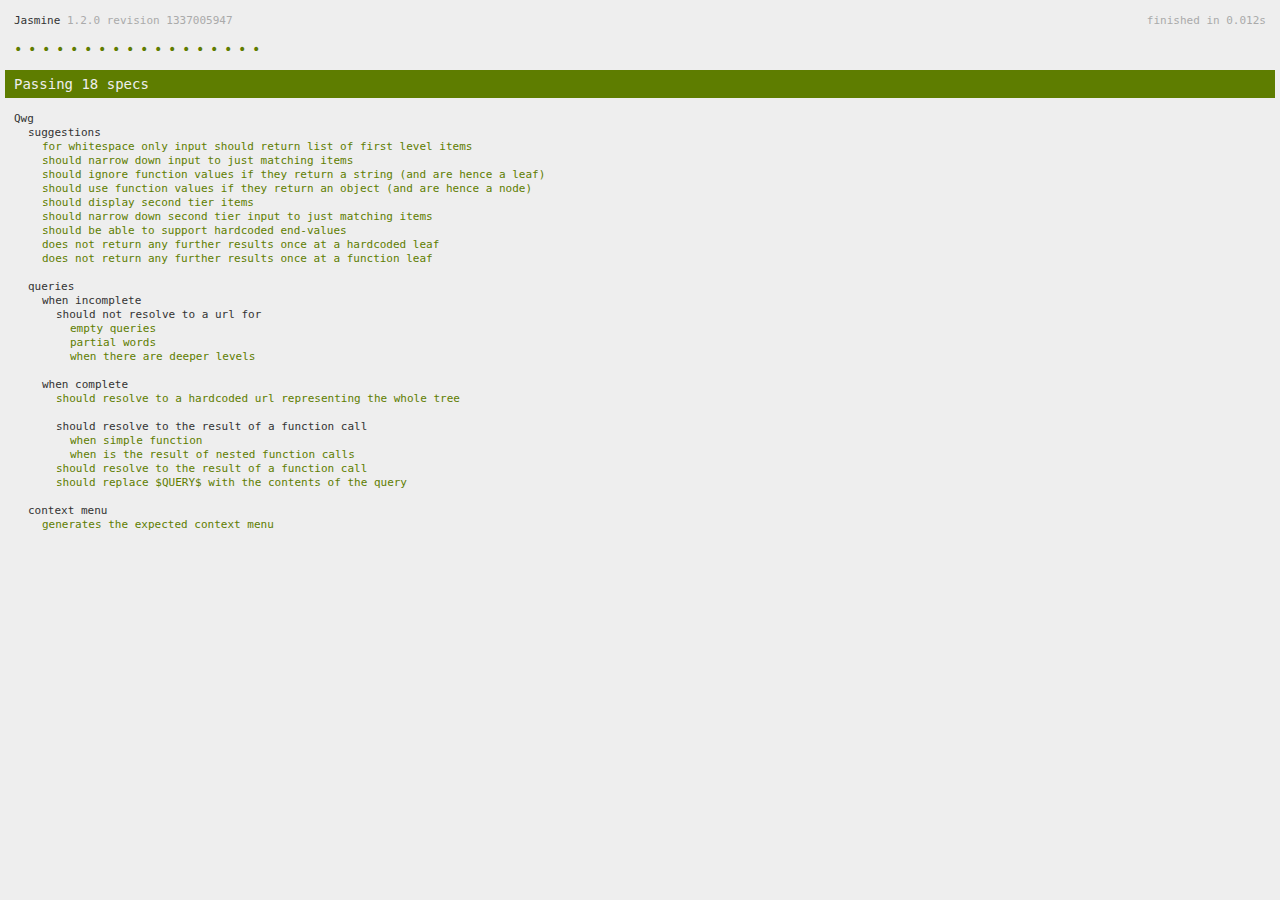
<file: qwg/spec/SpecRunner.html>
<!DOCTYPE HTML PUBLIC "-//W3C//DTD HTML 4.01 Transitional//EN"
        "http://www.w3.org/TR/html4/loose.dtd">
<html>
<head>
    <title>Jasmine Spec Runner</title>

    <link rel="stylesheet" type="text/css" href="lib/jasmine-1.2.0/jasmine.css">
    <script type="text/javascript" src="lib/jasmine-1.2.0/jasmine.js"></script>
    <script type="text/javascript" src="lib/jasmine-1.2.0/jasmine-html.js"></script>

    <!-- include source files here... -->
    <script type="text/javascript" src="../src/lib/underscore/js/underscore-min.js"></script>
    <script type="text/javascript" src="../src/lib/underscore/js/underscore.string.min.js"></script>
    <script type="text/javascript" src="../src/bootstrap.js"></script>
    <script type="text/javascript" src="../src/Qwg.js"></script>

    <!-- include spec files here... -->
    <script type="text/javascript" src="QwgSpec.js"></script>

    <script type="text/javascript">
        (function () {
            var jasmineEnv = jasmine.getEnv();
            jasmineEnv.updateInterval = 1000;

            var htmlReporter = new jasmine.HtmlReporter();

            jasmineEnv.addReporter(htmlReporter);

            jasmineEnv.specFilter = function (spec) {
                return htmlReporter.specFilter(spec);
            };

            var currentWindowOnload = window.onload;

            window.onload = function () {
                if (currentWindowOnload) {
                    currentWindowOnload();
                }
                execJasmine();
            };

            function execJasmine() {
                jasmineEnv.execute();
            }

        })();
    </script>

</head>

<body>
</body>
</html>
</file>
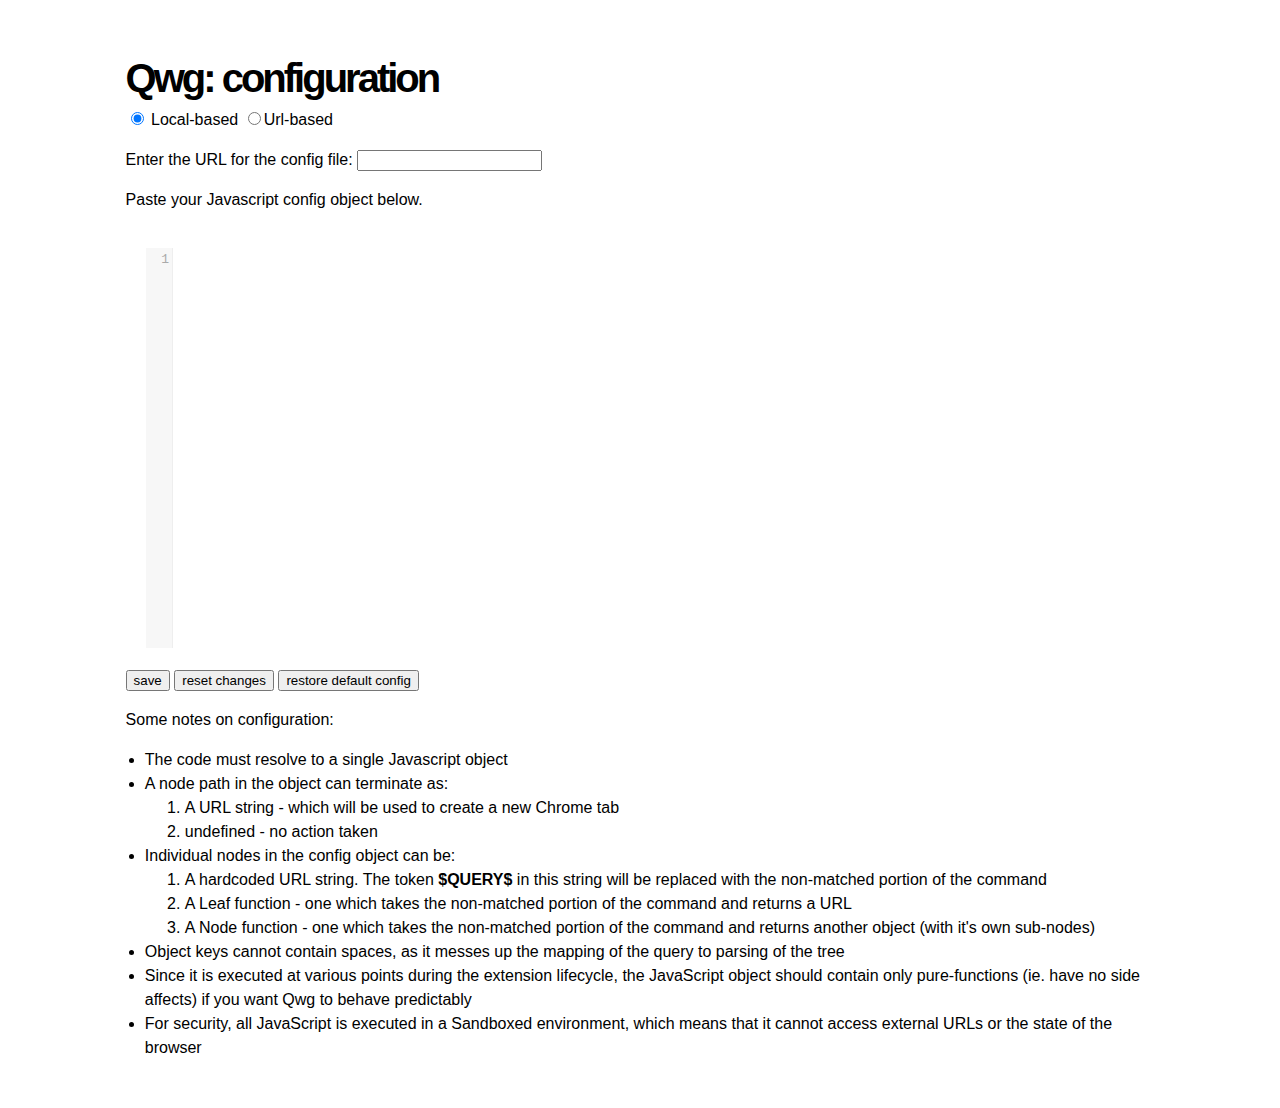
<file: qwg/src/options.html>
<!DOCTYPE html PUBLIC "-//W3C//DTD XHTML 1.0 Strict//EN" "http://www.w3.org/TR/xhtml1/DTD/xhtml1-strict.dtd">
<html xmlns="http://www.w3.org/1999/xhtml" xml:lang="en">
<head>
    <link rel="stylesheet" href="lib/codemirror/codemirror.css">
    <link rel="stylesheet" href="options.css">
<body>
<h1>Qwg: configuration</h1>

<div id="configControl">
    <label class="radio">
        <input type="radio" name="optionsRadios" id="local" value="localConfig" checked="checked"/>
        Local-based
    </label>
    <label class="radio">
        <input type="radio" name="optionsRadios" id="url" value="urlBasedConfig"/>Url-based
    </label>
</div>
<div id="urlBasedConfig">
    <p>Enter the URL for the config file:
        <input type="text" value="" id="configUrl"/>
    </p>
</div>
<div id="localConfig">
    <p>Paste your Javascript config object below.</p>

    <div id="code"></div>
    <div id="controls">
        <button id="save">save</button>
        <button id="reset">reset changes</button>
        <button id="defaults">restore default config</button>
        <span id="message"/>
    </div>
    <p>Some notes on configuration:
    <ul>
        <li>The code must resolve to a single Javascript object</li>
        <li>A node path in the object can terminate as:
            <ol>
                <li>A URL string - which will be used to create a new Chrome tab</li>
                <li>undefined - no action taken</li>
            </ol>
        </li>
        <li>Individual nodes in the config object can be:
            <ol>
                <li>A hardcoded URL string. The token <strong>$QUERY$</strong> in this string will be replaced with the
                    non-matched portion of the command
                </li>
                <li>A Leaf function - one which takes the non-matched portion of the command and returns a URL</li>
                <li>A Node function - one which takes the non-matched portion of the command and returns another object
                    (with it's own sub-nodes)
                </li>
            </ol>
        </li>
        <li>Object keys cannot contain spaces, as it messes up the mapping of the query to parsing of the tree</li>
        <li>Since it is executed at various points during the extension lifecycle, the JavaScript object should contain
            only pure-functions (ie. have no side affects) if you want Qwg to behave predictably
        </li>
        <li>For security, all JavaScript is executed in a Sandboxed environment, which means that it cannot access
            external URLs or the state of the browser
        </li>
    </ul>
    </p>
</div>

</body>
<script type="text/javascript" src="lib/codemirror/codemirror.js"></script>
<script type="text/javascript" src="lib/codemirror/javascript.js"></script>
<script type="text/javascript" src="lib/codemirror/util/formatting.js"></script>
<script type="text/javascript" src="lib/jquery/js/jquery-1.7.2.min.js"></script>
<script type="text/javascript" src="lib/jquery-ui/js/jquery-ui-1.8.20.custom.min.js"></script>
<script type="text/javascript" src="lib/underscore/js/underscore-min.js"></script>
<script type="text/javascript" src="DefaultData.js"></script>
<script type="text/javascript" src="ChromeStorage.js"></script>
<script type="text/javascript" src="AsyncQwg.js"></script>
<script type="text/javascript" src="options.js"></script>
</html>
</file>
<file: qwg/spec/lib/jasmine-1.2.0/jasmine.css>
body { background-color: #eeeeee; padding: 0; margin: 5px; overflow-y: scroll; }

#HTMLReporter { font-size: 11px; font-family: Monaco, "Lucida Console", monospace; line-height: 14px; color: #333333; }
#HTMLReporter a { text-decoration: none; }
#HTMLReporter a:hover { text-decoration: underline; }
#HTMLReporter p, #HTMLReporter h1, #HTMLReporter h2, #HTMLReporter h3, #HTMLReporter h4, #HTMLReporter h5, #HTMLReporter h6 { margin: 0; line-height: 14px; }
#HTMLReporter .banner, #HTMLReporter .symbolSummary, #HTMLReporter .summary, #HTMLReporter .resultMessage, #HTMLReporter .specDetail .description, #HTMLReporter .alert .bar, #HTMLReporter .stackTrace { padding-left: 9px; padding-right: 9px; }
#HTMLReporter #jasmine_content { position: fixed; right: 100%; }
#HTMLReporter .version { color: #aaaaaa; }
#HTMLReporter .banner { margin-top: 14px; }
#HTMLReporter .duration { color: #aaaaaa; float: right; }
#HTMLReporter .symbolSummary { overflow: hidden; *zoom: 1; margin: 14px 0; }
#HTMLReporter .symbolSummary li { display: block; float: left; height: 7px; width: 14px; margin-bottom: 7px; font-size: 16px; }
#HTMLReporter .symbolSummary li.passed { font-size: 14px; }
#HTMLReporter .symbolSummary li.passed:before { color: #5e7d00; content: "\02022"; }
#HTMLReporter .symbolSummary li.failed { line-height: 9px; }
#HTMLReporter .symbolSummary li.failed:before { color: #b03911; content: "x"; font-weight: bold; margin-left: -1px; }
#HTMLReporter .symbolSummary li.skipped { font-size: 14px; }
#HTMLReporter .symbolSummary li.skipped:before { color: #bababa; content: "\02022"; }
#HTMLReporter .symbolSummary li.pending { line-height: 11px; }
#HTMLReporter .symbolSummary li.pending:before { color: #aaaaaa; content: "-"; }
#HTMLReporter .bar { line-height: 28px; font-size: 14px; display: block; color: #eee; }
#HTMLReporter .runningAlert { background-color: #666666; }
#HTMLReporter .skippedAlert { background-color: #aaaaaa; }
#HTMLReporter .skippedAlert:first-child { background-color: #333333; }
#HTMLReporter .skippedAlert:hover { text-decoration: none; color: white; text-decoration: underline; }
#HTMLReporter .passingAlert { background-color: #a6b779; }
#HTMLReporter .passingAlert:first-child { background-color: #5e7d00; }
#HTMLReporter .failingAlert { background-color: #cf867e; }
#HTMLReporter .failingAlert:first-child { background-color: #b03911; }
#HTMLReporter .results { margin-top: 14px; }
#HTMLReporter #details { display: none; }
#HTMLReporter .resultsMenu, #HTMLReporter .resultsMenu a { background-color: #fff; color: #333333; }
#HTMLReporter.showDetails .summaryMenuItem { font-weight: normal; text-decoration: inherit; }
#HTMLReporter.showDetails .summaryMenuItem:hover { text-decoration: underline; }
#HTMLReporter.showDetails .detailsMenuItem { font-weight: bold; text-decoration: underline; }
#HTMLReporter.showDetails .summary { display: none; }
#HTMLReporter.showDetails #details { display: block; }
#HTMLReporter .summaryMenuItem { font-weight: bold; text-decoration: underline; }
#HTMLReporter .summary { margin-top: 14px; }
#HTMLReporter .summary .suite .suite, #HTMLReporter .summary .specSummary { margin-left: 14px; }
#HTMLReporter .summary .specSummary.passed a { color: #5e7d00; }
#HTMLReporter .summary .specSummary.failed a { color: #b03911; }
#HTMLReporter .description + .suite { margin-top: 0; }
#HTMLReporter .suite { margin-top: 14px; }
#HTMLReporter .suite a { color: #333333; }
#HTMLReporter #details .specDetail { margin-bottom: 28px; }
#HTMLReporter #details .specDetail .description { display: block; color: white; background-color: #b03911; }
#HTMLReporter .resultMessage { padding-top: 14px; color: #333333; }
#HTMLReporter .resultMessage span.result { display: block; }
#HTMLReporter .stackTrace { margin: 5px 0 0 0; max-height: 224px; overflow: auto; line-height: 18px; color: #666666; border: 1px solid #ddd; background: white; white-space: pre; }

#TrivialReporter { padding: 8px 13px; position: absolute; top: 0; bottom: 0; left: 0; right: 0; overflow-y: scroll; background-color: white; font-family: "Helvetica Neue Light", "Lucida Grande", "Calibri", "Arial", sans-serif; /*.resultMessage {*/ /*white-space: pre;*/ /*}*/ }
#TrivialReporter a:visited, #TrivialReporter a { color: #303; }
#TrivialReporter a:hover, #TrivialReporter a:active { color: blue; }
#TrivialReporter .run_spec { float: right; padding-right: 5px; font-size: .8em; text-decoration: none; }
#TrivialReporter .banner { color: #303; background-color: #fef; padding: 5px; }
#TrivialReporter .logo { float: left; font-size: 1.1em; padding-left: 5px; }
#TrivialReporter .logo .version { font-size: .6em; padding-left: 1em; }
#TrivialReporter .runner.running { background-color: yellow; }
#TrivialReporter .options { text-align: right; font-size: .8em; }
#TrivialReporter .suite { border: 1px outset gray; margin: 5px 0; padding-left: 1em; }
#TrivialReporter .suite .suite { margin: 5px; }
#TrivialReporter .suite.passed { background-color: #dfd; }
#TrivialReporter .suite.failed { background-color: #fdd; }
#TrivialReporter .spec { margin: 5px; padding-left: 1em; clear: both; }
#TrivialReporter .spec.failed, #TrivialReporter .spec.passed, #TrivialReporter .spec.skipped { padding-bottom: 5px; border: 1px solid gray; }
#TrivialReporter .spec.failed { background-color: #fbb; border-color: red; }
#TrivialReporter .spec.passed { background-color: #bfb; border-color: green; }
#TrivialReporter .spec.skipped { background-color: #bbb; }
#TrivialReporter .messages { border-left: 1px dashed gray; padding-left: 1em; padding-right: 1em; }
#TrivialReporter .passed { background-color: #cfc; display: none; }
#TrivialReporter .failed { background-color: #fbb; }
#TrivialReporter .skipped { color: #777; background-color: #eee; display: none; }
#TrivialReporter .resultMessage span.result { display: block; line-height: 2em; color: black; }
#TrivialReporter .resultMessage .mismatch { color: black; }
#TrivialReporter .stackTrace { white-space: pre; font-size: .8em; margin-left: 10px; max-height: 5em; overflow: auto; border: 1px inset red; padding: 1em; background: #eef; }
#TrivialReporter .finished-at { padding-left: 1em; font-size: .6em; }
#TrivialReporter.show-passed .passed, #TrivialReporter.show-skipped .skipped { display: block; }
#TrivialReporter #jasmine_content { position: fixed; right: 100%; }
#TrivialReporter .runner { border: 1px solid gray; display: block; margin: 5px 0; padding: 2px 0 2px 10px; }
</file>
<file: qwg/src/lib/codemirror/codemirror.css>
.CodeMirror {
  line-height: 1em;
  font-family: monospace;

  /* Necessary so the scrollbar can be absolutely positioned within the wrapper on Lion. */
  position: relative;
  /* This prevents unwanted scrollbars from showing up on the body and wrapper in IE. */
  overflow: hidden;
}

.CodeMirror-scroll {
  overflow: auto;
  height: 400px;
  /* This is needed to prevent an IE[67] bug where the scrolled content
     is visible outside of the scrolling box. */
  position: relative;
  outline: none;
}

/* Vertical scrollbar */
.CodeMirror-scrollbar {
  position: absolute;
  right: 0; top: 0;
  overflow-x: hidden;
  overflow-y: scroll;
  z-index: 5;
}
.CodeMirror-scrollbar-inner {
  /* This needs to have a nonzero width in order for the scrollbar to appear
     in Firefox and IE9. */
  width: 1px;
}
.CodeMirror-scrollbar.cm-sb-overlap {
  /* Ensure that the scrollbar appears in Lion, and that it overlaps the content
     rather than sitting to the right of it. */
  position: absolute;
  z-index: 1;
  float: none;
  right: 0;
  min-width: 12px;
}
.CodeMirror-scrollbar.cm-sb-nonoverlap {
  min-width: 12px;
}
.CodeMirror-scrollbar.cm-sb-ie7 {
  min-width: 18px;
}

.CodeMirror-gutter {
  position: absolute; left: 0; top: 0;
  z-index: 10;
  background-color: #f7f7f7;
  border-right: 1px solid #eee;
  min-width: 2em;
  height: 100%;
}
.CodeMirror-gutter-text {
  color: #aaa;
  text-align: right;
  padding: .4em .2em .4em .4em;
  white-space: pre !important;
  cursor: default;
}
.CodeMirror-lines {
  padding: .4em;
  white-space: pre;
  cursor: text;
}

.CodeMirror pre {
  -moz-border-radius: 0;
  -webkit-border-radius: 0;
  -o-border-radius: 0;
  border-radius: 0;
  border-width: 0; margin: 0; padding: 0; background: transparent;
  font-family: inherit;
  font-size: inherit;
  padding: 0; margin: 0;
  white-space: pre;
  word-wrap: normal;
  line-height: inherit;
  color: inherit;
}

.CodeMirror-wrap pre {
  word-wrap: break-word;
  white-space: pre-wrap;
  word-break: normal;
}
.CodeMirror-wrap .CodeMirror-scroll {
  overflow-x: hidden;
}

.CodeMirror textarea {
  outline: none !important;
}

.CodeMirror pre.CodeMirror-cursor {
  z-index: 10;
  position: absolute;
  visibility: hidden;
  border-left: 1px solid black;
  border-right: none;
  width: 0;
}
.cm-keymap-fat-cursor pre.CodeMirror-cursor {
  width: auto;
  border: 0;
  background: transparent;
  background: rgba(0, 200, 0, .4);
  filter: progid:DXImageTransform.Microsoft.gradient(startColorstr=#6600c800, endColorstr=#4c00c800);
}
/* Kludge to turn off filter in ie9+, which also accepts rgba */
.cm-keymap-fat-cursor pre.CodeMirror-cursor:not(#nonsense_id) {
  filter: progid:DXImageTransform.Microsoft.gradient(enabled=false);
}
.CodeMirror pre.CodeMirror-cursor.CodeMirror-overwrite {}
.CodeMirror-focused pre.CodeMirror-cursor {
  visibility: visible;
}

div.CodeMirror-selected { background: #d9d9d9; }
.CodeMirror-focused div.CodeMirror-selected { background: #d7d4f0; }

.CodeMirror-searching {
  background: #ffa;
  background: rgba(255, 255, 0, .4);
}

/* Default theme */

.cm-s-default span.cm-keyword {color: #708;}
.cm-s-default span.cm-atom {color: #219;}
.cm-s-default span.cm-number {color: #164;}
.cm-s-default span.cm-def {color: #00f;}
.cm-s-default span.cm-variable {color: black;}
.cm-s-default span.cm-variable-2 {color: #05a;}
.cm-s-default span.cm-variable-3 {color: #085;}
.cm-s-default span.cm-property {color: black;}
.cm-s-default span.cm-operator {color: black;}
.cm-s-default span.cm-comment {color: #a50;}
.cm-s-default span.cm-string {color: #a11;}
.cm-s-default span.cm-string-2 {color: #f50;}
.cm-s-default span.cm-meta {color: #555;}
.cm-s-default span.cm-error {color: #f00;}
.cm-s-default span.cm-qualifier {color: #555;}
.cm-s-default span.cm-builtin {color: #30a;}
.cm-s-default span.cm-bracket {color: #997;}
.cm-s-default span.cm-tag {color: #170;}
.cm-s-default span.cm-attribute {color: #00c;}
.cm-s-default span.cm-header {color: blue;}
.cm-s-default span.cm-quote {color: #090;}
.cm-s-default span.cm-hr {color: #999;}
.cm-s-default span.cm-link {color: #00c;}

span.cm-header, span.cm-strong {font-weight: bold;}
span.cm-em {font-style: italic;}
span.cm-emstrong {font-style: italic; font-weight: bold;}
span.cm-link {text-decoration: underline;}

span.cm-invalidchar {color: #f00;}

div.CodeMirror span.CodeMirror-matchingbracket {color: #0f0;}
div.CodeMirror span.CodeMirror-nonmatchingbracket {color: #f22;}

@media print {

  /* Hide the cursor when printing */
  .CodeMirror pre.CodeMirror-cursor {
    visibility: hidden;
  }

}
</file>
<file: qwg/src/options.css>
.CodeMirror {
    padding: 20px;
}

td {
    padding-right: 20px;
}

body {
    font-family: Droid Sans, Arial, sans-serif;
    line-height: 1.5;
    max-width: 64.3em;
    margin: 3em auto;
    padding: 0 1em;
}

h1 {
    letter-spacing: -3px;
    font-size: 2.5em;
    font-weight: bold;
    margin: 0;
}

h2 {
    font-size: 1.23em;
    font-weight: bold;
    margin: .5em 0;
    letter-spacing: -1px;
}

h3 {
    font-size: 1em;
    font-weight: bold;
    margin: .4em 0;
}

pre {
    background-color: #eee;
    -moz-border-radius: 6px;
    -webkit-border-radius: 6px;
    border-radius: 6px;
    padding: 1em;
}

pre.code {
    margin: 0 1em;
}

.grey > pre {
    background: none;
    border-radius: 0;
    padding: 0;
    margin: 0;
    font-size: 2.2em;
    line-height: 1.2em;
}

h1 a:link, h1 a:visited, h1 a:hover {
    color: black;
}

ul {
    margin: 0;
    padding-left: 1.2em;
}
</file>
